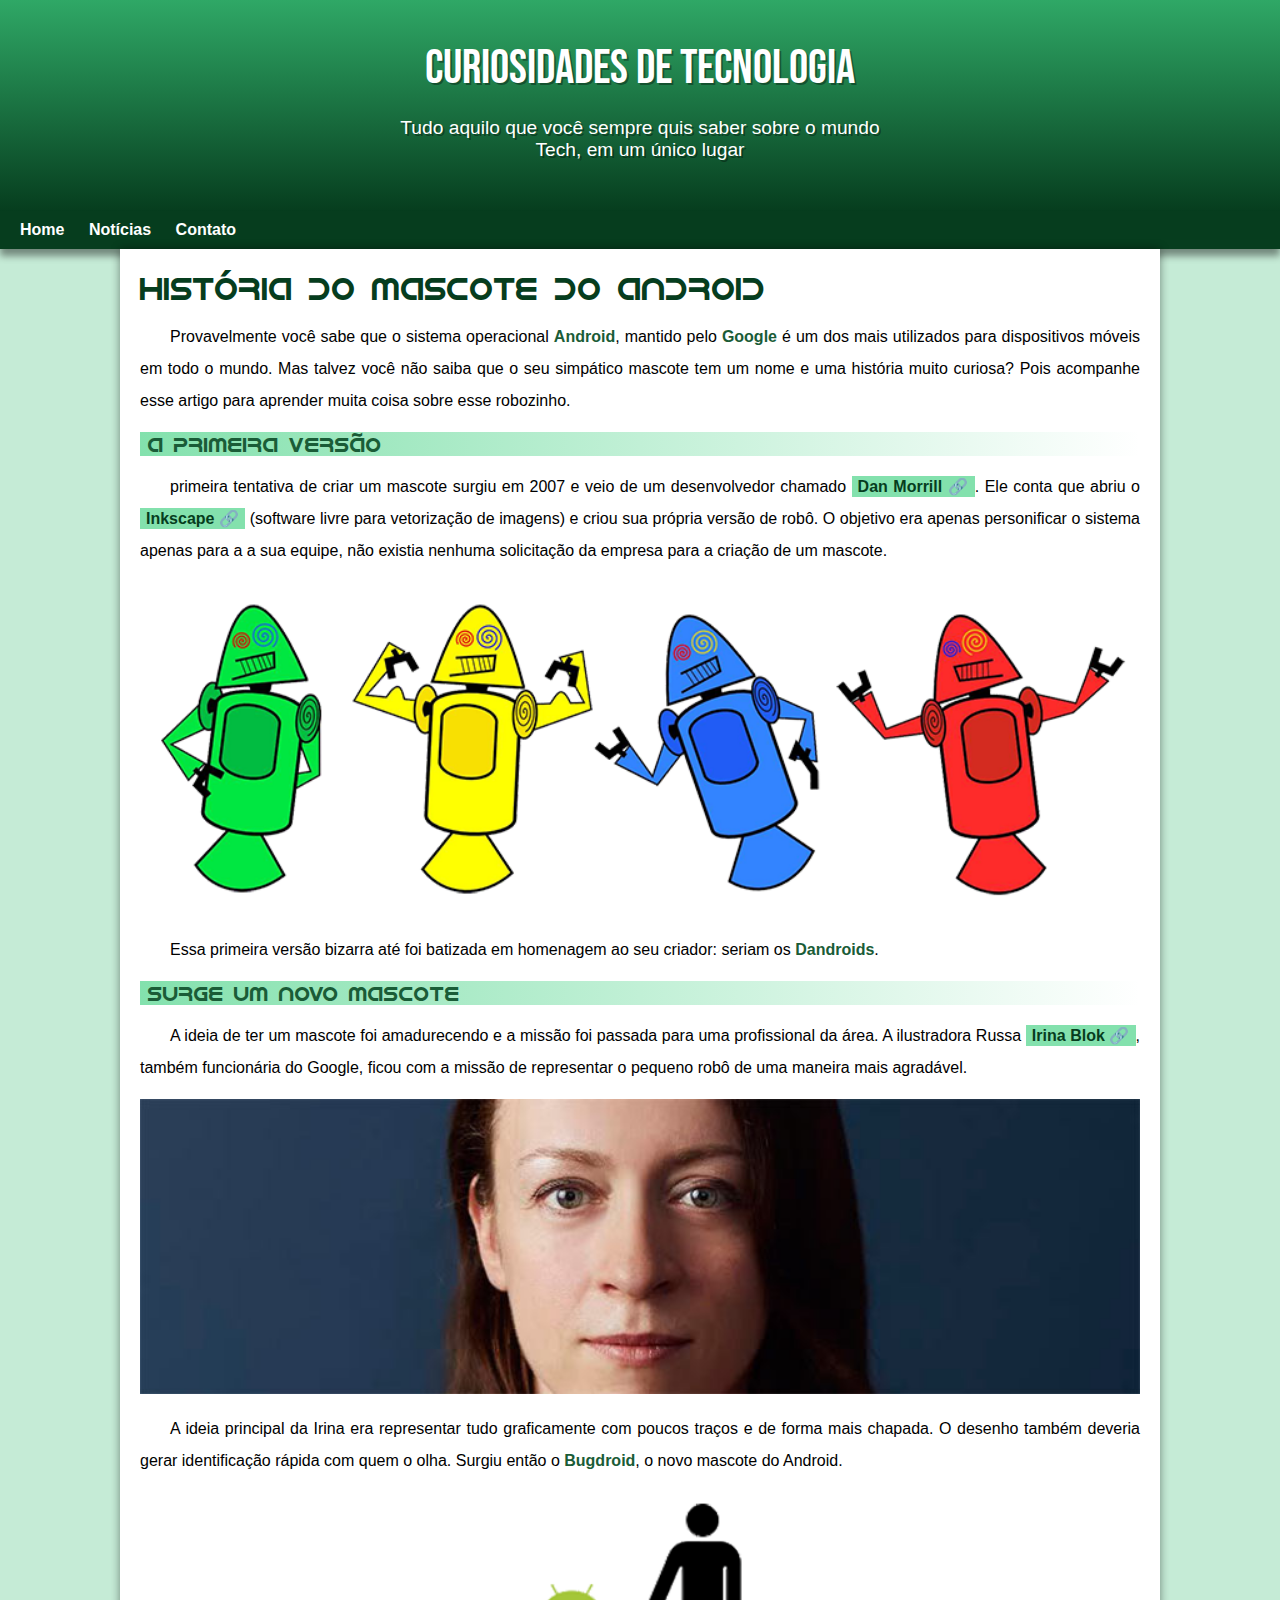
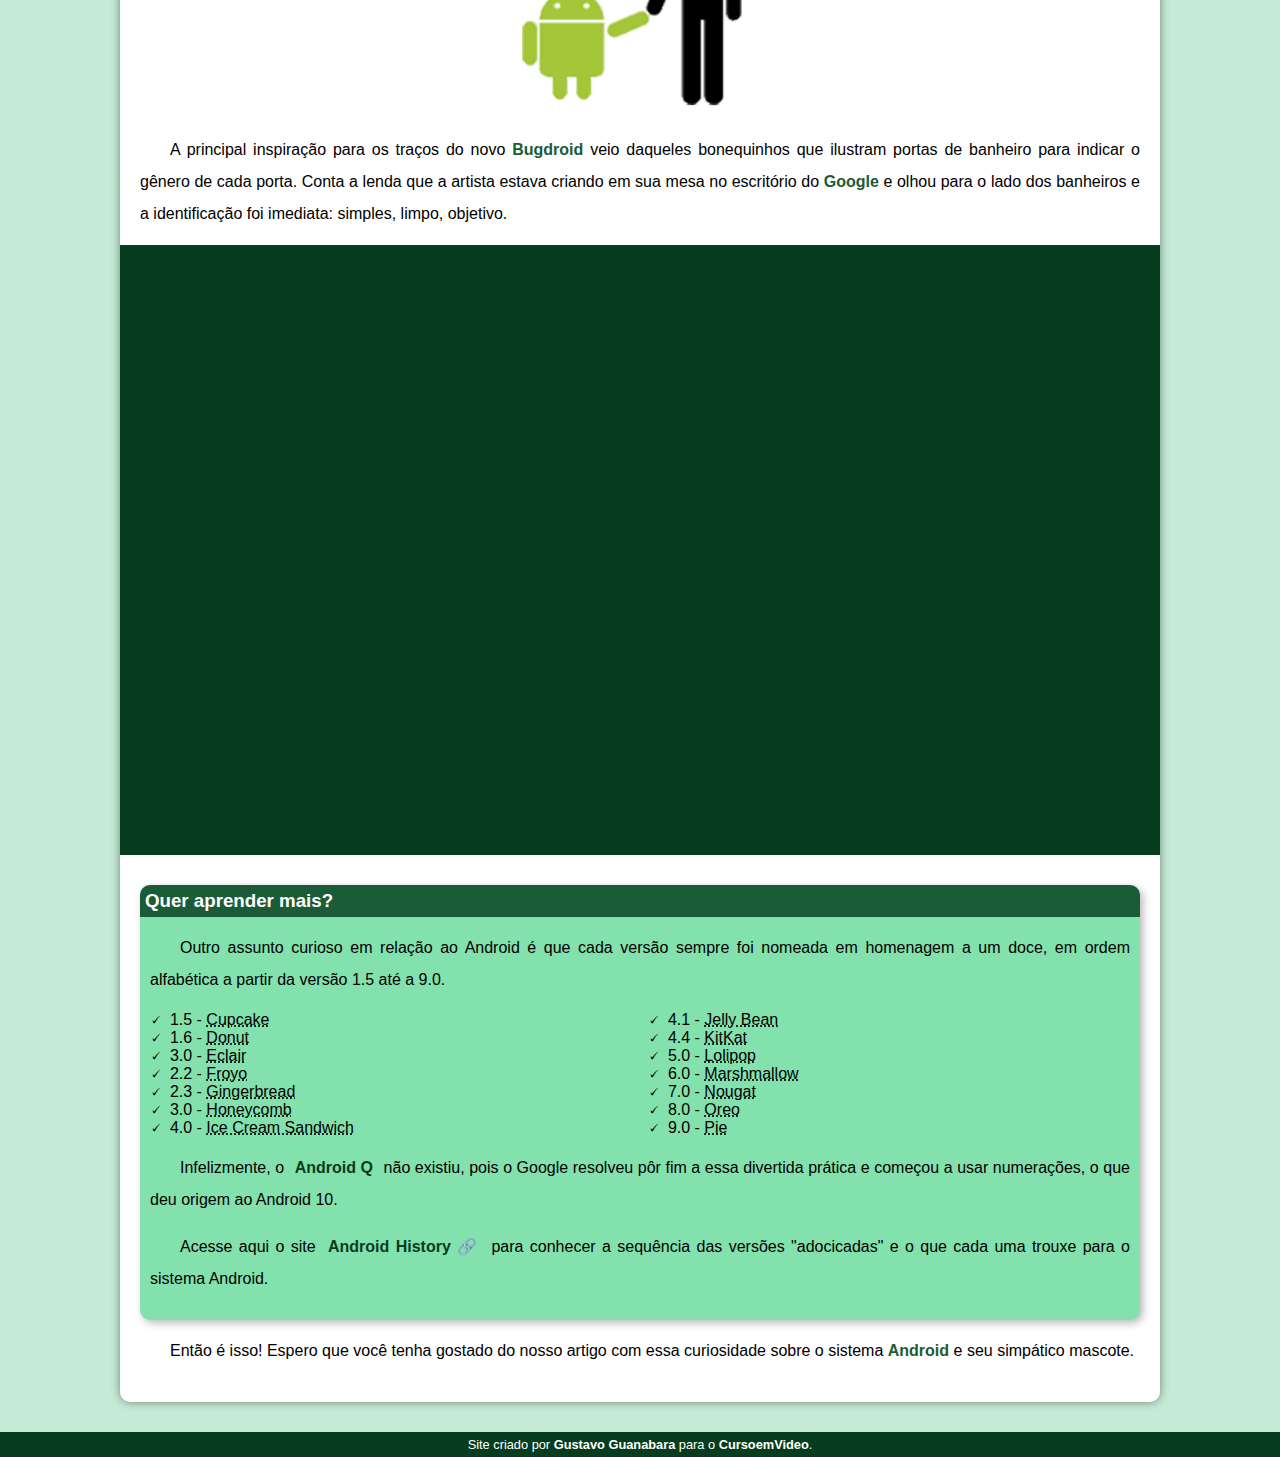
<file: index.html>
<!DOCTYPE html>
<html lang="pt-br">
<head>
    <meta charset="UTF-8">
    <meta name="viewport" content="width=device-width, initial-scale=1.0">
    <title>Como Surgiu o mascote do Android</title>
    <link rel="stylesheet" href="estilo/style.css">
    <link rel="shortcut icon" href="imagens/favicon.ico" type="image/x-icon">

</head>
<body>
    
    <header>
        <h1>Curiosidades de Tecnologia</h1>
        <p>Tudo aquilo que você sempre quis saber sobre o mundo Tech, em um único lugar</p>
    </header>
            <nav>
                <a href="#">Home </a>
                <a href="#">Notícias</a>
                <a href="#">Contato</a>
            </nav>

    


    <main>
       
       
        <article>

            <h1>História do Mascote do Android</h1>

            <p>
                Provavelmente você sabe que o sistema operacional <strong>Android</strong>, mantido pelo <strong>Google</strong> é um dos mais utilizados para dispositivos móveis em todo o mundo. Mas talvez você não saiba que o seu simpático mascote tem um nome e uma história muito curiosa? Pois acompanhe esse artigo para aprender muita coisa sobre esse robozinho.
            </p>

            <h2>
                A primeira versão
            </h2>

            <p>
                 primeira tentativa de criar um mascote surgiu em 2007 e veio de um desenvolvedor chamado <a href="https://www.techtudo.com.br/noticias/2013/01/primeiro-mascote-do-android-e-revelado-por-funcionario-do-google.ghtml" target="_blank" class="externo">Dan Morrill</a>. Ele conta que abriu o <a href="https://inkscape.org/pt-br/" target="_blank" class="externo">Inkscape</a> (software livre para vetorização de imagens) e criou sua própria versão de robô. O objetivo era apenas personificar o sistema apenas para a a sua equipe, não existia nenhuma solicitação da empresa para a criação de um mascote.
            </p>

            <picture>
                <source media="(max-width: 670px)" srcset="imagens/dan-droids-pq.png">
                <img src="imagens/dan-droids.png" alt="Primeiro mascote do Android">
            </picture>

            <p>
            Essa primeira versão bizarra até foi batizada em homenagem ao seu criador: seriam os <strong>Dandroids</strong>.
             </p>

            <h2>
                Surge um novo mascote
            </h2>


            <p>
                A ideia de ter um mascote foi amadurecendo e a missão foi passada para uma profissional da área. A ilustradora Russa <a href="https://www.irinablok.com" target="_blank" class="externo">Irina Blok</a>, também funcionária do Google, ficou com a missão de representar o pequeno robô de uma maneira mais agradável.
            </p>

            <picture>
                <source media="(max-width: 670px)" srcset="imagens/irina-blok-pq.jpg">
                <img src="imagens/irina-blok.jpg" alt="Irina Blok, criadora do Bugdroid">
            </picture>

            <p>
                A ideia principal da Irina era representar tudo graficamente com poucos traços e de forma mais chapada. O desenho também deveria gerar identificação rápida com quem o olha. Surgiu então o <strong>Bugdroid</strong>, o novo mascote do Android.
            </p>

            <img src="imagens/bugdroid.png" class="pequeno" alt="Bugdroid">

            <p>
                A principal inspiração para os traços do novo <strong>Bugdroid</strong> veio daqueles bonequinhos que ilustram portas de banheiro para indicar o gênero de cada porta. Conta a lenda que a artista estava criando em sua mesa no escritório do <strong>Google</strong> e olhou para o lado dos banheiros e a identificação foi imediata: simples, limpo, objetivo.
            </p>

            <div class="video">
                <iframe width="560" height="315" src="https://www.youtube.com/embed/l2UDgpLz20M" title="The next evolution of Android" frameborder="0" allow="accelerometer; autoplay; clipboard-write; encrypted-media; gyroscope; picture-in-picture; web-share" referrerpolicy="strict-origin-when-cross-origin" allowfullscreen></iframe>
            </div>
            
             <aside>
                 <h3>Quer aprender mais? </h3>
                 
                             <p>
                                Outro assunto curioso em relação ao Android é que cada versão sempre foi nomeada em homenagem a um doce, em ordem alfabética a partir da versão 1.5 até a 9.0.
                             </p>
                 
                             <ul>
                                
                                 <li>
                                    1.5 - <abbr title="Bolo de copo">Cupcake</abbr>
                                </li>
                                 <li>
                                    1.6 - <abbr title="Rosquinha">Donut</abbr>
                                </li>
                                 <li>
                                    3.0 - <abbr title="Bomba">Eclair</abbr>
                                </li>
                                 <li>
                                    2.2 - <abbr title="Iogurt Congelado">Froyo</abbr>
                                </li>
                                 <li>
                                    2.3 - <abbr title="Biscoito de Gengibre">Gingerbread</abbr>
                                </li>
                                 <li>
                                    3.0 - <abbr title="Favo de Mel">Honeycomb</abbr>
                                </li>
                                 <li>
                                    4.0 - <abbr title="Sanduíche de Sorvete">Ice Cream Sandwich</abbr>
                                </li>
                                 <li>
                                    4.1 - <abbr title="Jujuba">Jelly Bean</abbr>
                                </li>
                                 <li>
                                    4.4 - <abbr title="Kitkat">KitKat</abbr>
                                </li>
                                 <li>
                                    5.0 - <abbr title="Pirulito">Lolipop</abbr>
                                </li>
                                 <li>
                                    6.0 - <abbr title="Marshmallow">Marshmallow</abbr>
                                </li>
                                 <li>
                                    7.0 - <abbr title="Torrone">Nougat</abbr>
                                </li>
                                 <li>
                                    8.0 - <abbr title="Oreo">Oreo</abbr>
                                </li>
                                 <li>
                                    9.0 - <abbr title="Torta">Pie</abbr>
                                </li>
                             </ul>
                 
                             <p>
                                Infelizmente, o <a href="">Android Q</a> não existiu, pois o Google resolveu pôr fim a essa divertida prática e começou a usar numerações, o que deu origem ao Android 10.
                            </p>
                 
                             <p>
                                Acesse aqui o site <a href="https://www.android.com/intl/pt-BR_br/history/" target="_blank" class="externo">Android History</a> para conhecer a sequência das versões "adocicadas" e o que cada uma trouxe para o sistema Android.
                            </p>
             </aside>

            <p>Então é isso! Espero que você tenha gostado do nosso artigo com essa curiosidade sobre o sistema <strong>Android</strong> e seu simpático mascote.</p>

        </article>

    </main>
    <footer>
        Site criado por <a href="https://github.com/gustavoguanabara" target="_blank">Gustavo Guanabara</a> para o <a href="https://www.youtube.com/c/CursoemVídeo" target="_blank">CursoemVideo</a>.
    </footer>


</body>
</html>
</file>
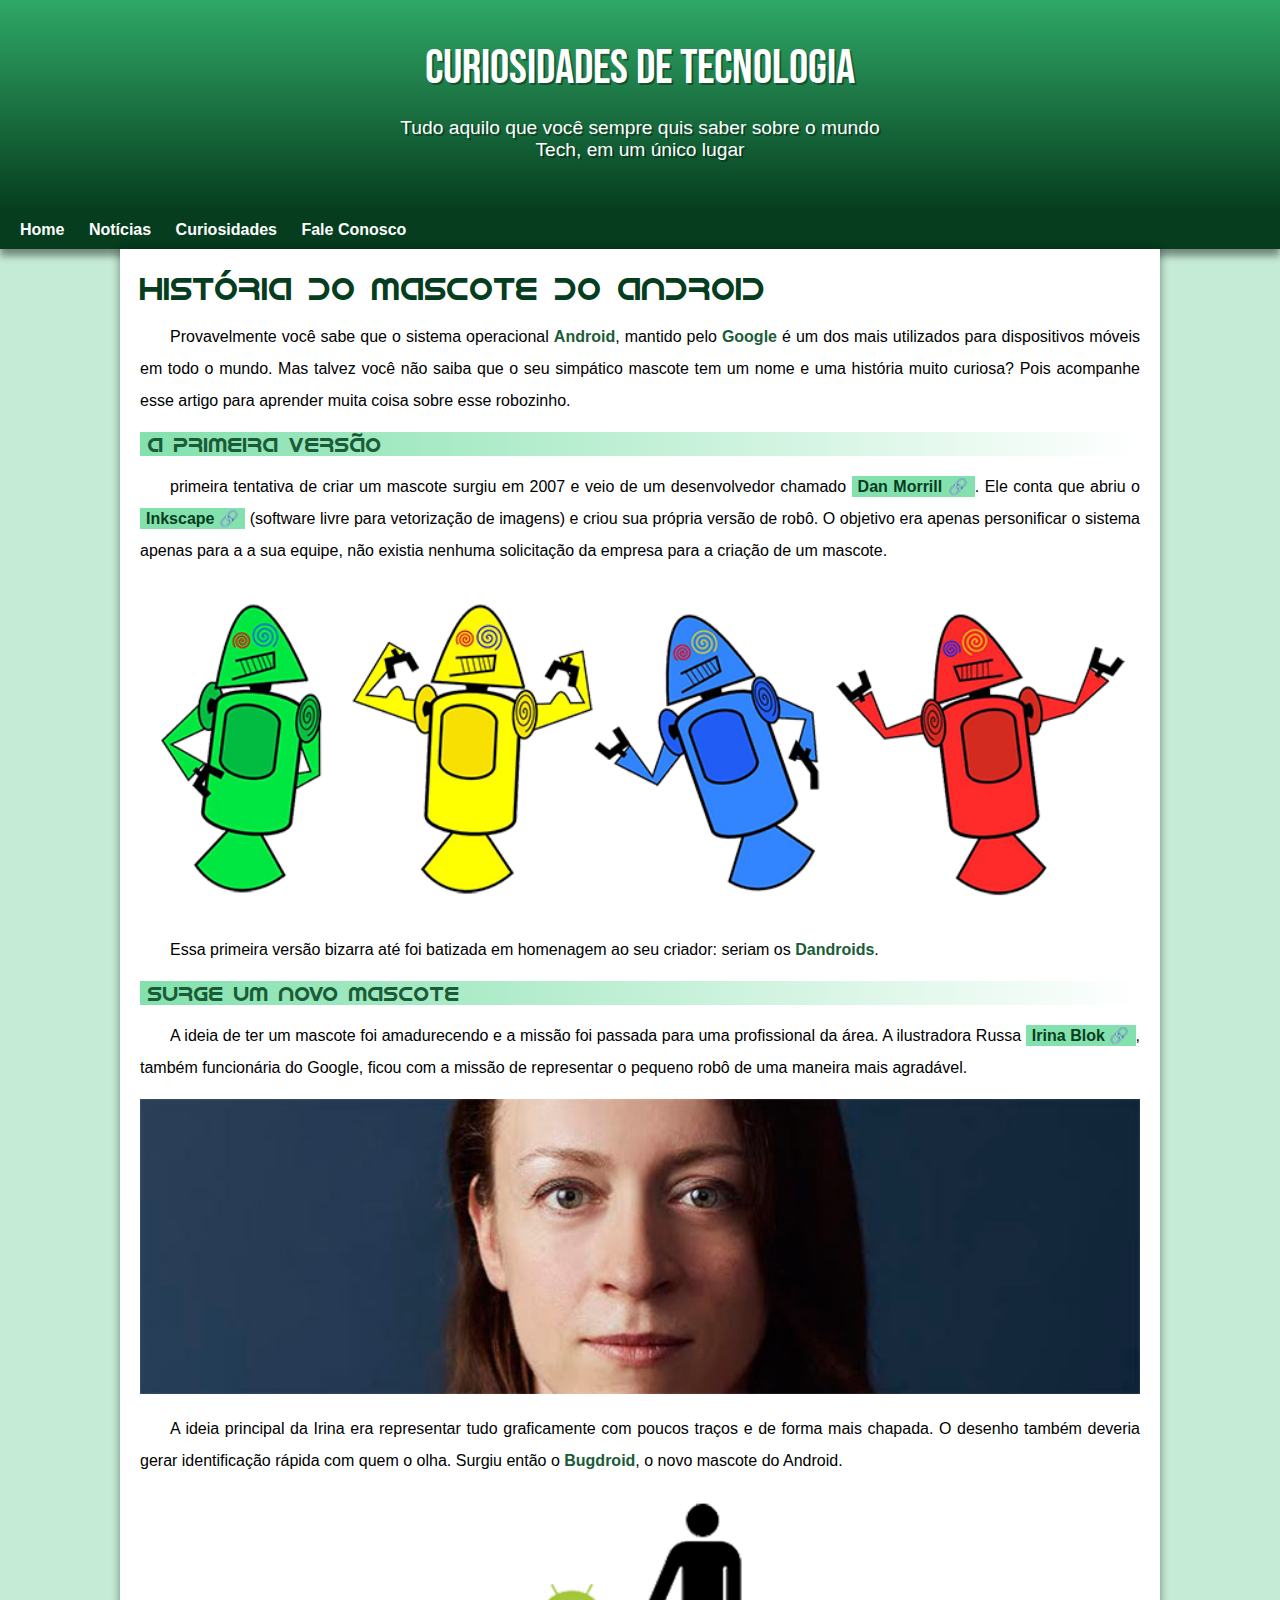
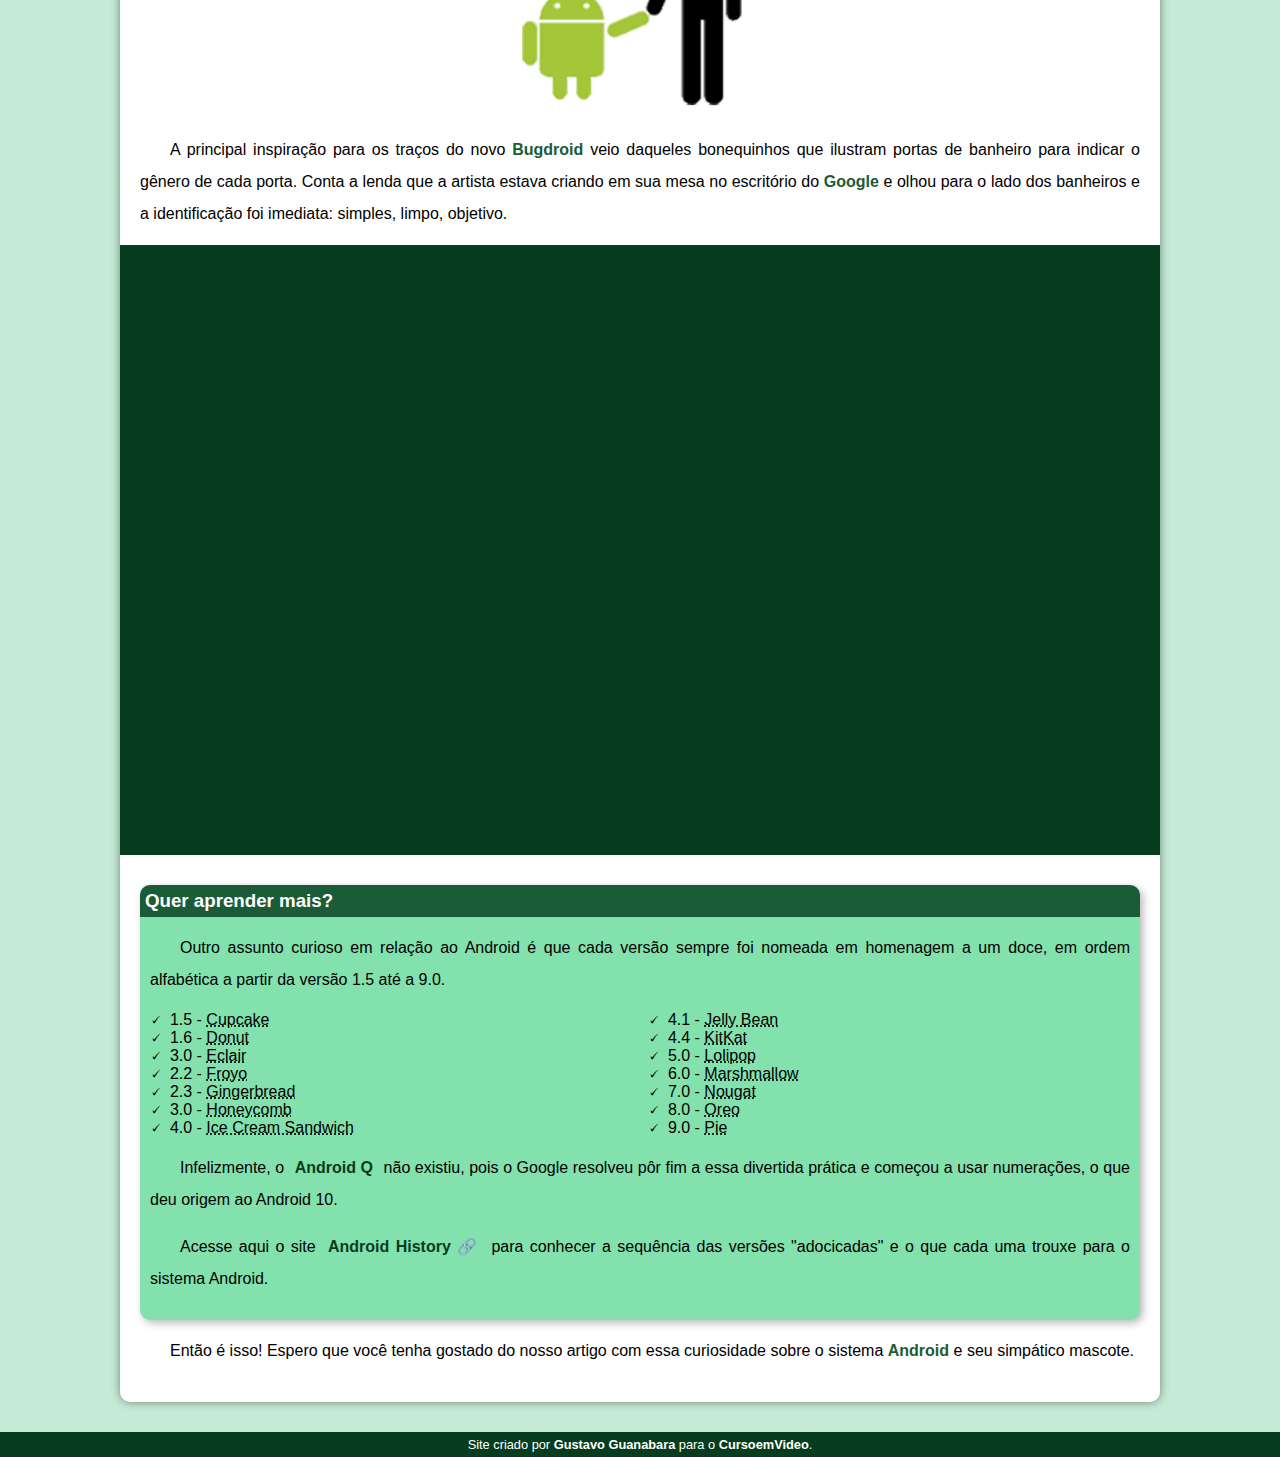
<file: index.html.html>
<!DOCTYPE html>
<html lang="pt-br">
<head>
    <meta charset="UTF-8">
    <meta name="viewport" content="width=device-width, initial-scale=1.0">
    <title>Como Surgiu o mascote do Android</title>
    <link rel="stylesheet" href="estilo/style.css">
    <link rel="shortcut icon" href="imagens/favicon.ico" type="image/x-icon">

</head>
<body>
    
    <header>
        <h1>Curiosidades de Tecnologia</h1>
        <p>Tudo aquilo que você sempre quis saber sobre o mundo Tech, em um único lugar</p>
    </header>
            <nav>
                <a href="#">Home </a>
                <a href="#">Notícias</a>
                <a href="#">Curiosidades</a>
                <a href="#">Fale Conosco</a>
            </nav>

    


    <main>
       
       
        <article>

            <h1>História do Mascote do Android</h1>

            <p>
                Provavelmente você sabe que o sistema operacional <strong>Android</strong>, mantido pelo <strong>Google</strong> é um dos mais utilizados para dispositivos móveis em todo o mundo. Mas talvez você não saiba que o seu simpático mascote tem um nome e uma história muito curiosa? Pois acompanhe esse artigo para aprender muita coisa sobre esse robozinho.
            </p>

            <h2>
                A primeira versão
            </h2>

            <p>
                 primeira tentativa de criar um mascote surgiu em 2007 e veio de um desenvolvedor chamado <a href="https://www.techtudo.com.br/noticias/2013/01/primeiro-mascote-do-android-e-revelado-por-funcionario-do-google.ghtml" target="_blank" class="externo">Dan Morrill</a>. Ele conta que abriu o <a href="https://inkscape.org/pt-br/" target="_blank" class="externo">Inkscape</a> (software livre para vetorização de imagens) e criou sua própria versão de robô. O objetivo era apenas personificar o sistema apenas para a a sua equipe, não existia nenhuma solicitação da empresa para a criação de um mascote.
            </p>

            <picture>
                <source media="(max-width: 670px)" srcset="imagens/dan-droids-pq.png">
                <img src="imagens/dan-droids.png" alt="Primeiro mascote do Android">
            </picture>

            <p>
            Essa primeira versão bizarra até foi batizada em homenagem ao seu criador: seriam os <strong>Dandroids</strong>.
             </p>

            <h2>
                Surge um novo mascote
            </h2>


            <p>
                A ideia de ter um mascote foi amadurecendo e a missão foi passada para uma profissional da área. A ilustradora Russa <a href="https://www.irinablok.com" target="_blank" class="externo">Irina Blok</a>, também funcionária do Google, ficou com a missão de representar o pequeno robô de uma maneira mais agradável.
            </p>

            <picture>
                <source media="(max-width: 670px)" srcset="imagens/irina-blok-pq.jpg">
                <img src="imagens/irina-blok.jpg" alt="Irina Blok, criadora do Bugdroid">
            </picture>

            <p>
                A ideia principal da Irina era representar tudo graficamente com poucos traços e de forma mais chapada. O desenho também deveria gerar identificação rápida com quem o olha. Surgiu então o <strong>Bugdroid</strong>, o novo mascote do Android.
            </p>

            <img src="imagens/bugdroid.png" class="pequeno" alt="Bugdroid">

            <p>
                A principal inspiração para os traços do novo <strong>Bugdroid</strong> veio daqueles bonequinhos que ilustram portas de banheiro para indicar o gênero de cada porta. Conta a lenda que a artista estava criando em sua mesa no escritório do <strong>Google</strong> e olhou para o lado dos banheiros e a identificação foi imediata: simples, limpo, objetivo.
            </p>

            <div class="video">
                <iframe width="560" height="315" src="https://www.youtube.com/embed/l2UDgpLz20M" title="The next evolution of Android" frameborder="0" allow="accelerometer; autoplay; clipboard-write; encrypted-media; gyroscope; picture-in-picture; web-share" referrerpolicy="strict-origin-when-cross-origin" allowfullscreen></iframe>
            </div>
            
             <aside>
                 <h3>Quer aprender mais? </h3>
                 
                             <p>
                                Outro assunto curioso em relação ao Android é que cada versão sempre foi nomeada em homenagem a um doce, em ordem alfabética a partir da versão 1.5 até a 9.0.
                             </p>
                 
                             <ul>
                                
                                 <li>
                                    1.5 - <abbr title="Bolo de copo">Cupcake</abbr>
                                </li>
                                 <li>
                                    1.6 - <abbr title="Rosquinha">Donut</abbr>
                                </li>
                                 <li>
                                    3.0 - <abbr title="Bomba">Eclair</abbr>
                                </li>
                                 <li>
                                    2.2 - <abbr title="Iogurt Congelado">Froyo</abbr>
                                </li>
                                 <li>
                                    2.3 - <abbr title="Biscoito de Gengibre">Gingerbread</abbr>
                                </li>
                                 <li>
                                    3.0 - <abbr title="Favo de Mel">Honeycomb</abbr>
                                </li>
                                 <li>
                                    4.0 - <abbr title="Sanduíche de Sorvete">Ice Cream Sandwich</abbr>
                                </li>
                                 <li>
                                    4.1 - <abbr title="Jujuba">Jelly Bean</abbr>
                                </li>
                                 <li>
                                    4.4 - <abbr title="Kitkat">KitKat</abbr>
                                </li>
                                 <li>
                                    5.0 - <abbr title="Pirulito">Lolipop</abbr>
                                </li>
                                 <li>
                                    6.0 - <abbr title="Marshmallow">Marshmallow</abbr>
                                </li>
                                 <li>
                                    7.0 - <abbr title="Torrone">Nougat</abbr>
                                </li>
                                 <li>
                                    8.0 - <abbr title="Oreo">Oreo</abbr>
                                </li>
                                 <li>
                                    9.0 - <abbr title="Torta">Pie</abbr>
                                </li>
                             </ul>
                 
                             <p>
                                Infelizmente, o <a href="">Android Q</a> não existiu, pois o Google resolveu pôr fim a essa divertida prática e começou a usar numerações, o que deu origem ao Android 10.
                            </p>
                 
                             <p>
                                Acesse aqui o site <a href="https://www.android.com/intl/pt-BR_br/history/" target="_blank" class="externo">Android History</a> para conhecer a sequência das versões "adocicadas" e o que cada uma trouxe para o sistema Android.
                            </p>
             </aside>

            <p>Então é isso! Espero que você tenha gostado do nosso artigo com essa curiosidade sobre o sistema <strong>Android</strong> e seu simpático mascote.</p>

        </article>

    </main>
    <footer>
        Site criado por <a href="https://github.com/gustavoguanabara" target="_blank">Gustavo Guanabara</a> para o <a href="https://www.youtube.com/c/CursoemVídeo" target="_blank">CursoemVideo</a>.
    </footer>


</body>
</html>
</file>
<file: estilo/style.css>
@charset "UTF-8";

    @import url('https://fonts.googleapis.com/css2?family=Bebas+Neue&display=swap');

    @font-face {
        font-family: 'Android';
        src: url('../fontes/idroid.otf') format('opentype');
        font-weight: normal;
    }


:root {
    --cor0: #c5ebd6;
    --cor1: #83e1ad;
    --cor2: #3ddc84;
    --cor3: #2fa866;
    --cor4: #1a5c37;
    --cor5: #063d1e;

    --fonte-padrao: Arial, Verdana, Helvetica, sans-serif;
    --fonte-destaque: 'Bebas Neue', cursive;
    --fonte-android: 'Android', cursive;
}

* {
    margin: 0px;
    padding: 0px;
}



body {
    background-color: var(--cor0);
    font-family: var(--fonte-padrao);
}

a.externo::after {
    content: '\00A0\1F517';

}

header {
    background-image: linear-gradient(to bottom, var(--cor3), var(--cor5));
    min-height: 150px;
    text-align: center;
    padding-top: 40px;
    
}

header > h1 {
    color: white;
    font-family: var(--fonte-destaque);
    font-size: 3em;
    font-weight: normal;
    margin-bottom: 20px;
    text-shadow: 2px 2px 0px rgba(0, 0, 0, 0.345);
}

header > p {
    font-family: var(--fonte-padrao);
    font-size: 1.2em;
    color: white;
    max-width: 500px;
    padding-right: 10px;
    padding-left: 10px;
    margin: auto;
    padding-bottom: 50px;
    text-shadow: 2px 2px 0px rgba(0, 0, 0, 0.345);
}

nav {
    background-color: var(--cor5);
    padding: 10px;
    box-shadow: 0px 7px 7px rgba(0, 0, 0, 0.414);

}

nav > a {
    color: white;
    padding: 10px;
    text-decoration: none;
    font-weight: bold;
    border-radius: 5px;
    transition-duration: 0.5s;
}

nav > a:hover {
    background-color: var(--cor3);
    color: var(--cor5);
}

main {
    min-width: 300px;
    max-width: 1000px;
    margin: auto;
    margin-bottom: 30px;
    padding: 20px;
    background-color: white;
    box-shadow: 0px 0px 10px rgba(0, 0, 0, 0.441);
    border-bottom-left-radius: 10px;
    border-bottom-right-radius: 10px;
 
}

main h1 {
    color: var(--cor5);
    font-family: var(--fonte-android);
    font-weight: normal;
    font-size: 1.8;
}

main h2 {
    font-family: var(--fonte-android);
    color: var(--cor4);
    font-size: 1.3em;
    font-weight: normal;
    background-image: linear-gradient(to right, var(--cor1), transparent);
    text-indent: 8px;
}

main p { 
    margin: 15px 0px;
    text-align: justify;
    text-indent: 30px;
    font-size: 1em;
    line-height: 2em;
}

main strong {
    color: var(--cor4);
    font-weight: bold; 
}

main a {

    text-decoration: none;
    font-weight: bold;
    color: var(--cor5);
    background-color: var(--cor1);
    padding: 2px 6px;
}

main a:hover {
    text-decoration: underline;
    background-color: var(--cor2);
}

main img {
    width: 100%;
}

main img.pequeno {
    max-width: 350px;
    display: block;
    margin: auto;
}

div.video {
    background-color: var(--cor5);
    margin: 0px -20px 30px -20px;
    padding: 20px;
    padding-bottom: 59%;
    position: relative;
}

div.video  > iframe {
    position: absolute;
    top: 5%;
    left: 5%;
    width: 90%;
    height: 90%;
}

aside {
    background-color: var(--cor1);
    padding: 10px;
    border-radius: 10px;
    box-shadow: 3px 3px 8px rgba(0, 0, 0, 0.281);
}

aside > h3 {
    background-color: var(--cor4);
    color: white;
    padding: 5px;
    margin: -10px -10px 0px -10px;
    border-radius: 10px 10px 0px 0px;
}

aside > ul {
    list-style-type: '\1F5F8\00A0';
    list-style-position: inside;
    columns: 2;
}

footer {
    background-color: var(--cor5);
    color:  white;
    text-align: center;
    font-size: 0.8em;
    padding: 5px;

}

footer a {
    color: white;
    font-weight: bolder;
    text-decoration: none;
}

footer a:hover {
    text-decoration: underline;
    color: var(--cor1);
}
</file>
